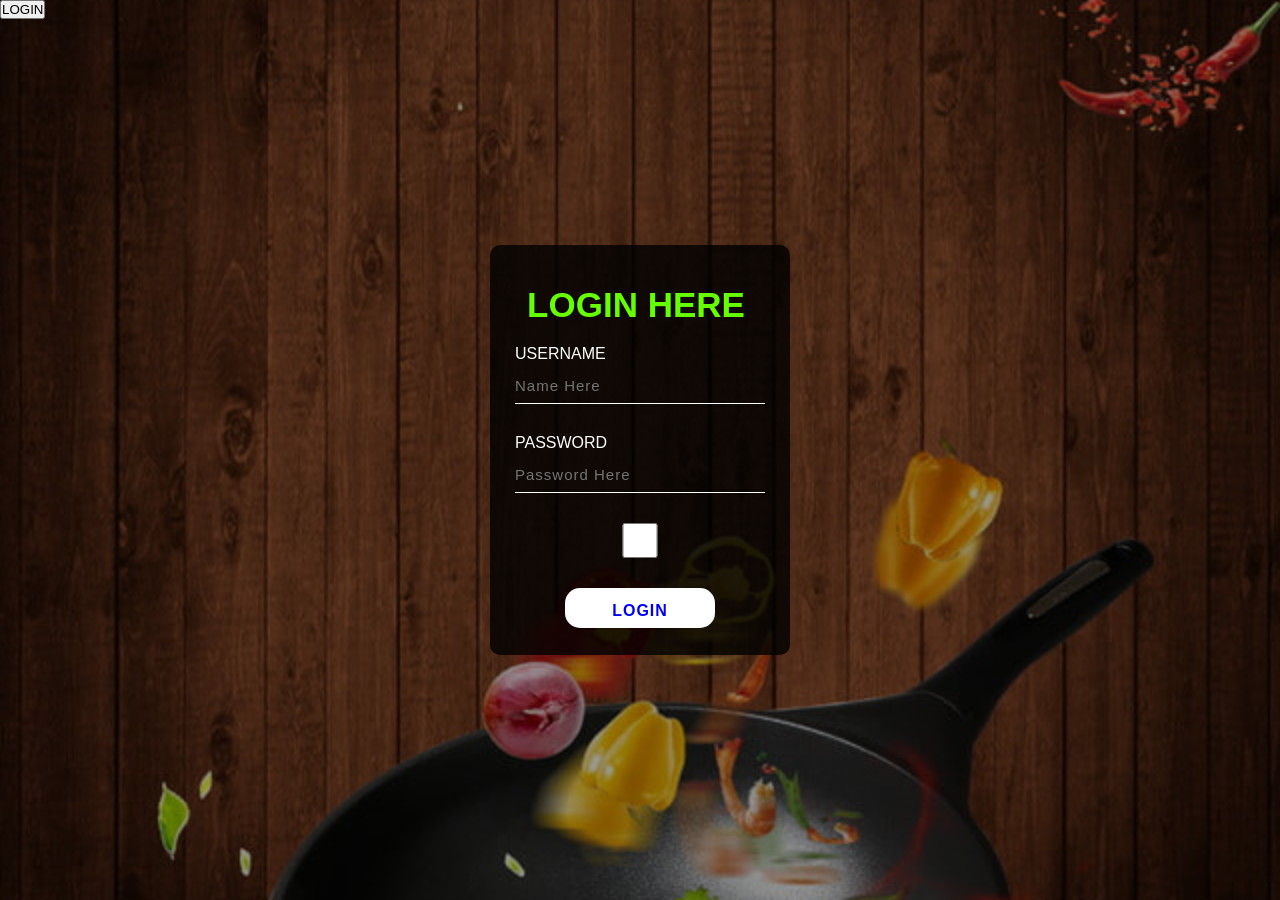
<file: index.html>
<!DOCTYPE html>
<html lang="en">
<head>
    <meta charset="UTF-8">
    <meta http-equiv="X-UA-Compatible" content="IE=edge">
    <meta name="viewport" content="width=device-width, initial-scale=1.0">
    <title>LOGIN RECIPE BOOK</title>
    <link rel="stylesheet" href="styles.css">
    <script src="app.js"></script> 
</head> 
<!-- Login form -->
<body>
    <div class="form">
        <h1>LOGIN HERE</h1>
        <p>USERNAME</p>
        <input type="text" name placeholder="Name Here" >
        <p>PASSWORD</p>
        <input type="password" name placeholder="Password Here" id="pass">
        <input type="checkbox" onclick="myfunction()">
        <input type="submit" name value="LOGIN" onclick="validate()">
    </div>
        <P id="length"></p>
    </div> 
    <input type="submit" name value="LOGIN" onclick="lpage()">
 </body>
 <!-- close login form -->
</html>
</file>
<file: styles.css>
*{
    margin: 0;
    padding: 0;
    font-family: sans-serif;
}

body{
    background: linear-gradient(rgba(0,0,0,0.4)50%,rgba(0,0,0,0.4)50%), url(bg.jpg);
    background-position:center;
    background-size: cover;
    height: 100vh;
    background-attachment: fixed;
}
/* form */
.form{
    width: 250px;
    height: 330px;
    color: #fff;
    background: linear-gradient(to top, rgba(0,0,0,0.8)50%,rgba(0,0,0,0.8)50%);
    position: absolute;
    top: 50%;
    left: 50%;
    transform: translate(-50%,-50%);
    padding: 40px 25px;
    border-radius: 10px;
}

.form h1{
    width: 220px;
    text-align: center;
    padding-left: 11px;
    font-size: 35px;
    color: #66ff00;
    margin-bottom: 20px;
}

.form p{
    padding-bottom: -15px;
} 

.form input{
    width: 100%;
    height: 35px;
    padding-top: 5px;
    margin-bottom: 30px;
    background: transparent;
    border-bottom: 1px solid #fff;
    border-top: none;
    border-left: none;
    border-right: none;
    color: #fff;
    outline: none;
    font-size: 15px;
    letter-spacing: 1px;
}
/* submit button */
.form input[type="submit"]
{
    width: 60%;
    margin-left: 50px;
    border: none;
    height: 40px;
    color:BLUE;
    background: #fff;
    font-size: 16px;
    font-weight: bold;
    border-radius: 15px;
}

.form input[type="submit"]:hover{
    cursor: pointer;
    background: #66ff00;
    color: #fff;
    font-weight: bold;
}
/* close submit button */
/* close form */
</file>
